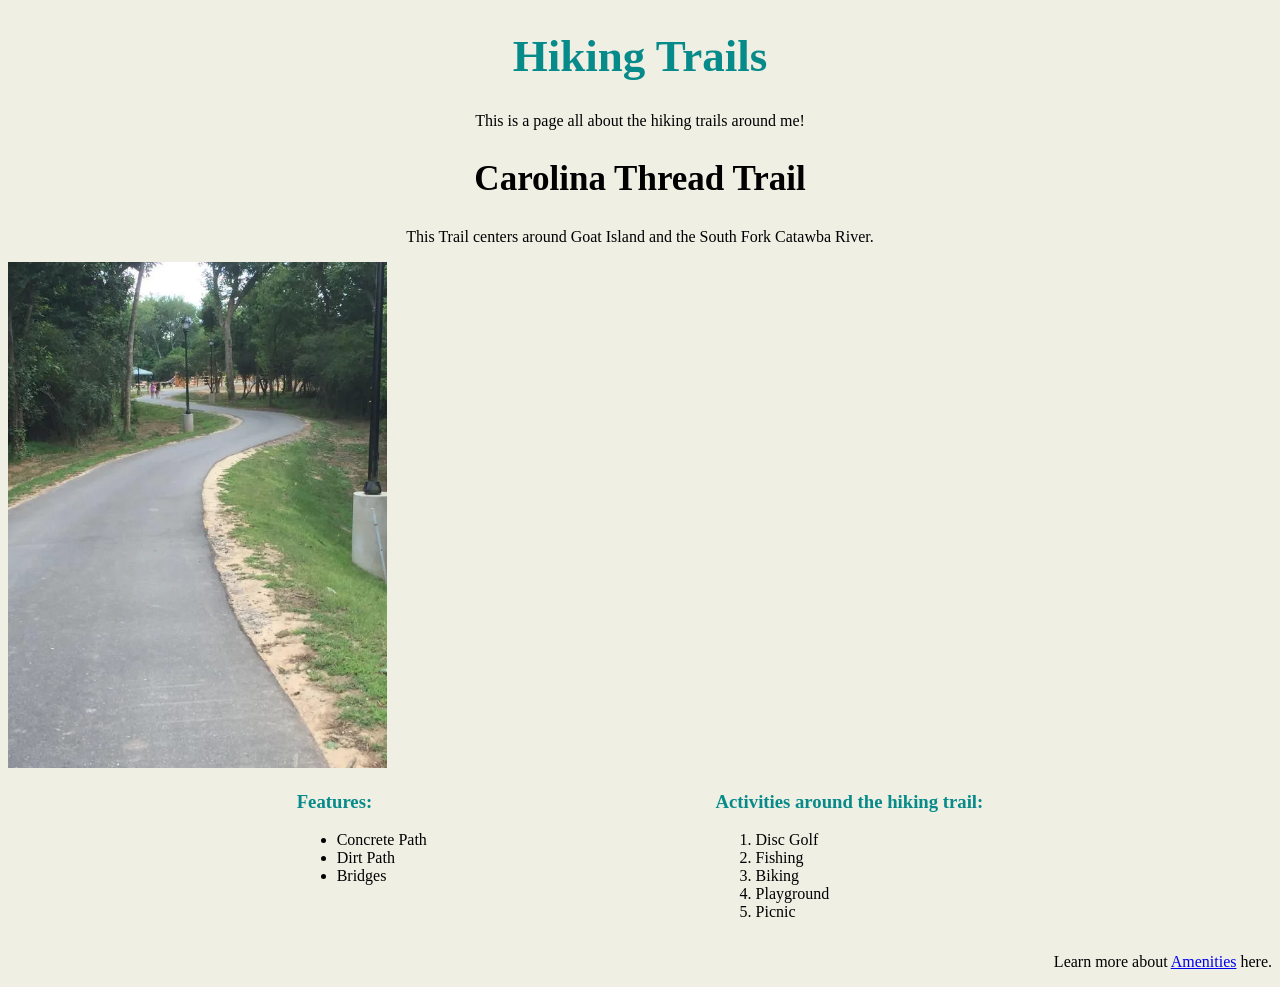
<file: index.HTML>
<!DOCTYPE html>
<html lang="en">
    <head>
        <link rel="stylesheet" href="./css/style.css" />
    </head>
    <body>
        <header>
            <!-- Tell readers about the main subject -->
            <title>Hiking Trails</title>
            <h1 id="maintitle">Hiking Trails</h1>
            <!--I changed the color style of main title to stand out-->
            <p class="Subtitle">This is a page all about the hiking trails around me!</p>
        </header>
        <main>
            <article>
                <!--Inform about the Carolina Thread Trail and what it centers around-->
                <h2>Carolina Thread Trail</h2>
                <p class="Subtitle">This Trail centers around Goat Island and the South Fork Catawba River.</p>
                <img src="./Images/goat-island-greenway-25-57.1773311125.jpg" alt="Goat Island Entrance to Carolina Thread Trail" width="30%" />
                <div class="flex-container">
                    <!--I made a flexbox to organize 2 lists side by side-->
                    <section>
                        <!--  List pathway features of the park that hikers would expect-->
                        <h3 id="sectiontitle1">Features:</h3>
                        <ul>
                        <li>Concrete Path</li>
                        <li>Dirt Path</li>
                        <li>Bridges</li>
                        </ul>
                    </section>
                    <section>
                        <!--Numbered list of Activities hikers can participate in around the hiking trail-->
                        <h3 id="sectiontitle2">Activities around the hiking trail:</h3>
                        <ol>
                        <li>Disc Golf</li>
                        <li>Fishing</li>
                        <li>Biking</li>
                        <li>Playground</li>
                        <li>Picnic</li>
                        </ol>
                    </section>
                </div>
            </article>
        </main>
        <footer>
            <!--Give users an option to click for more amenities-->
            <p class="footerlink">Learn more about <a href="page2.HTML">Amenities</a> here.</p>
        </footer>
    </body>
</html>
</file>
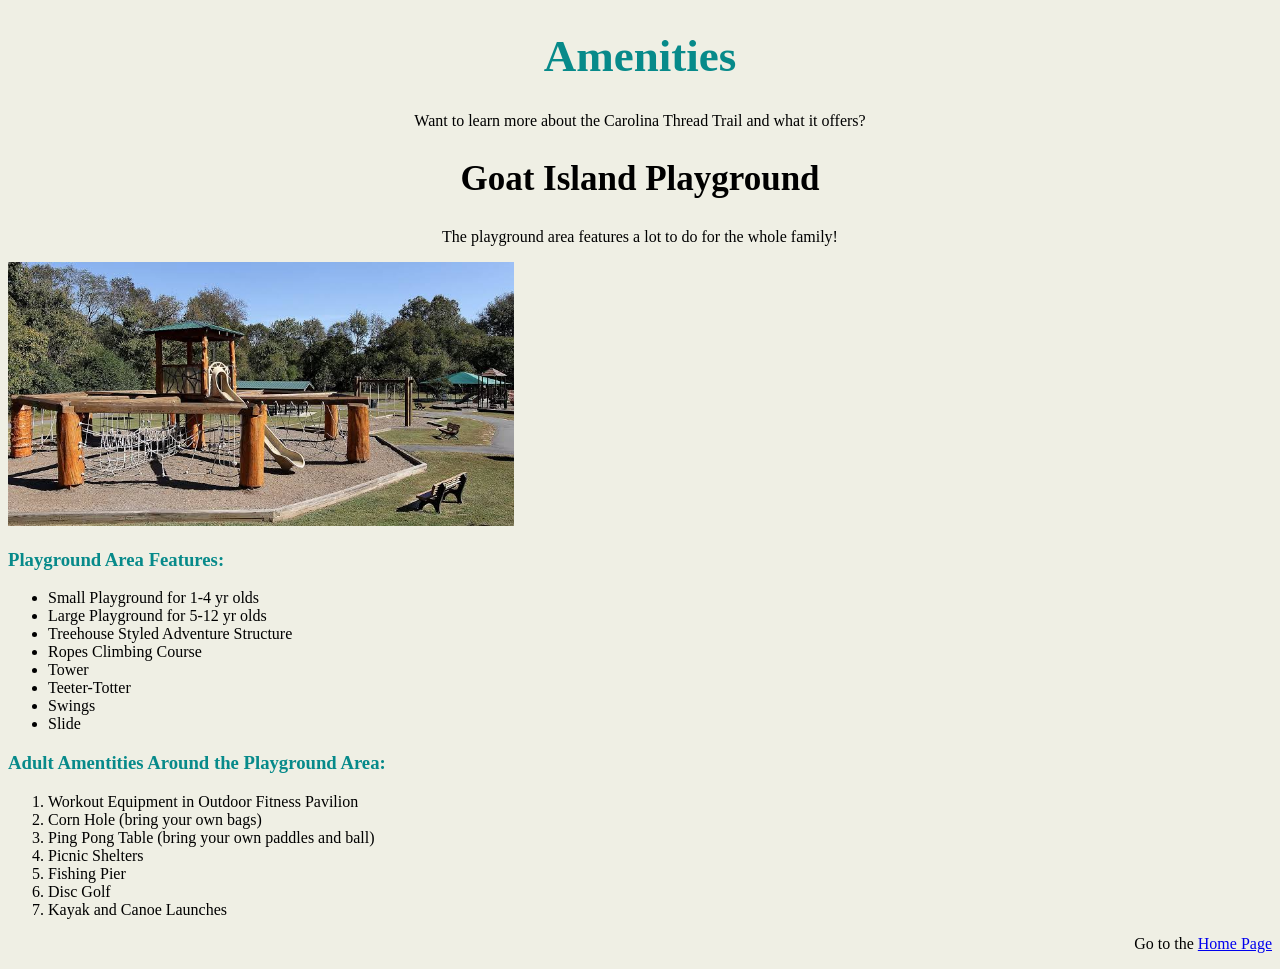
<file: page2.HTML>
<!DOCTYPE html>
<html lang="en">
    <head>
        <link rel="stylesheet" href="./css/style.css" />
    </head>
    <body>
        <header>
            <!-- Tell readers about the main subject -->
            <title>Amenities</title>
            <h1 id="maintitle">Amenities</h1>
            <p class="Subtitle">Want to learn more about the Carolina Thread Trail and what it offers?</p>
        </header>
        <main>
            <article>
                    <!--List multiple features to gain interest, & let users know it's kid friendly-->
                <h2>Goat Island Playground</h2>
                <p class="Subtitle">The playground area features a lot to do for the whole family!</p>
                <img src="./Images/goat-island-playground.jpeg" alt="Goat Island Playground" width="40%" />
                <section>
                    <!-- List playground features by bullet -->
                    <!--styled below section with sectiontitle1 label-->
                    <h3 id="sectiontitle1">Playground Area Features:</h3>
                    <ul>
                    <li>Small Playground for 1-4 yr olds
                    <li>Large Playground for 5-12 yr olds</li>
                    <li>Treehouse Styled Adventure Structure</li>
                    <li>Ropes Climbing Course 
                    <li>Tower</li>  
                    <li>Teeter-Totter</li>
                    <li>Swings</li>
                    <li>Slide</li>
                    </ul>
                </section>
                <section>
                    <!--List numbered features for adult play use-->
                    <!--styled below section with sectiontitle2 label-->
                    <h3 id="sectiontitle2">Adult Amentities Around the Playground Area:</h3>
                    <ol>
                    <li>Workout Equipment in Outdoor Fitness Pavilion</li>
                    <li>Corn Hole (bring your own bags)</li>
                    <li>Ping Pong Table (bring your own paddles and ball)</li>
                    <li>Picnic Shelters</li>
                    <li>Fishing Pier</li>
                    <li>Disc Golf</li>
                    <li>Kayak and Canoe Launches</li>
                    </ol>
                </section>
            </article>
        </main>
            <footer>
                <!--Give option to click Home page to go back to previous page-->
                <p class="footerlink">Go to the <a href="index.HTML">Home Page</a></p>
            </footer>
    </body>
</html>
</file>
<file: css/style.css>
body {
  background-color: rgb(239, 239, 228);
}

h1 {
  text-align: center;
  font-size: 45px;
  font-family: 'Lucida Sans'
}

h2 {
  text-align: center;
  font-size: 35px;
  font-family: 'Lucida Sans'
}

p {
  text-align: left;
}

.Subtitle {
  text-align: center
}

.footerlink {
  text-align: right
}

#maintitle {
  color: rgb(7, 138, 138)
}

#sectiontitle1 {
  color: rgb(7, 138, 138);

}

#sectiontitle2 {
  color: rgb(7, 138, 138);
}

.flex-container {
  display: flex;
  justify-content: space-evenly
}

@media (max-width: 600px) {
  main {
    font-size: 12px;
  }
}
</file>
